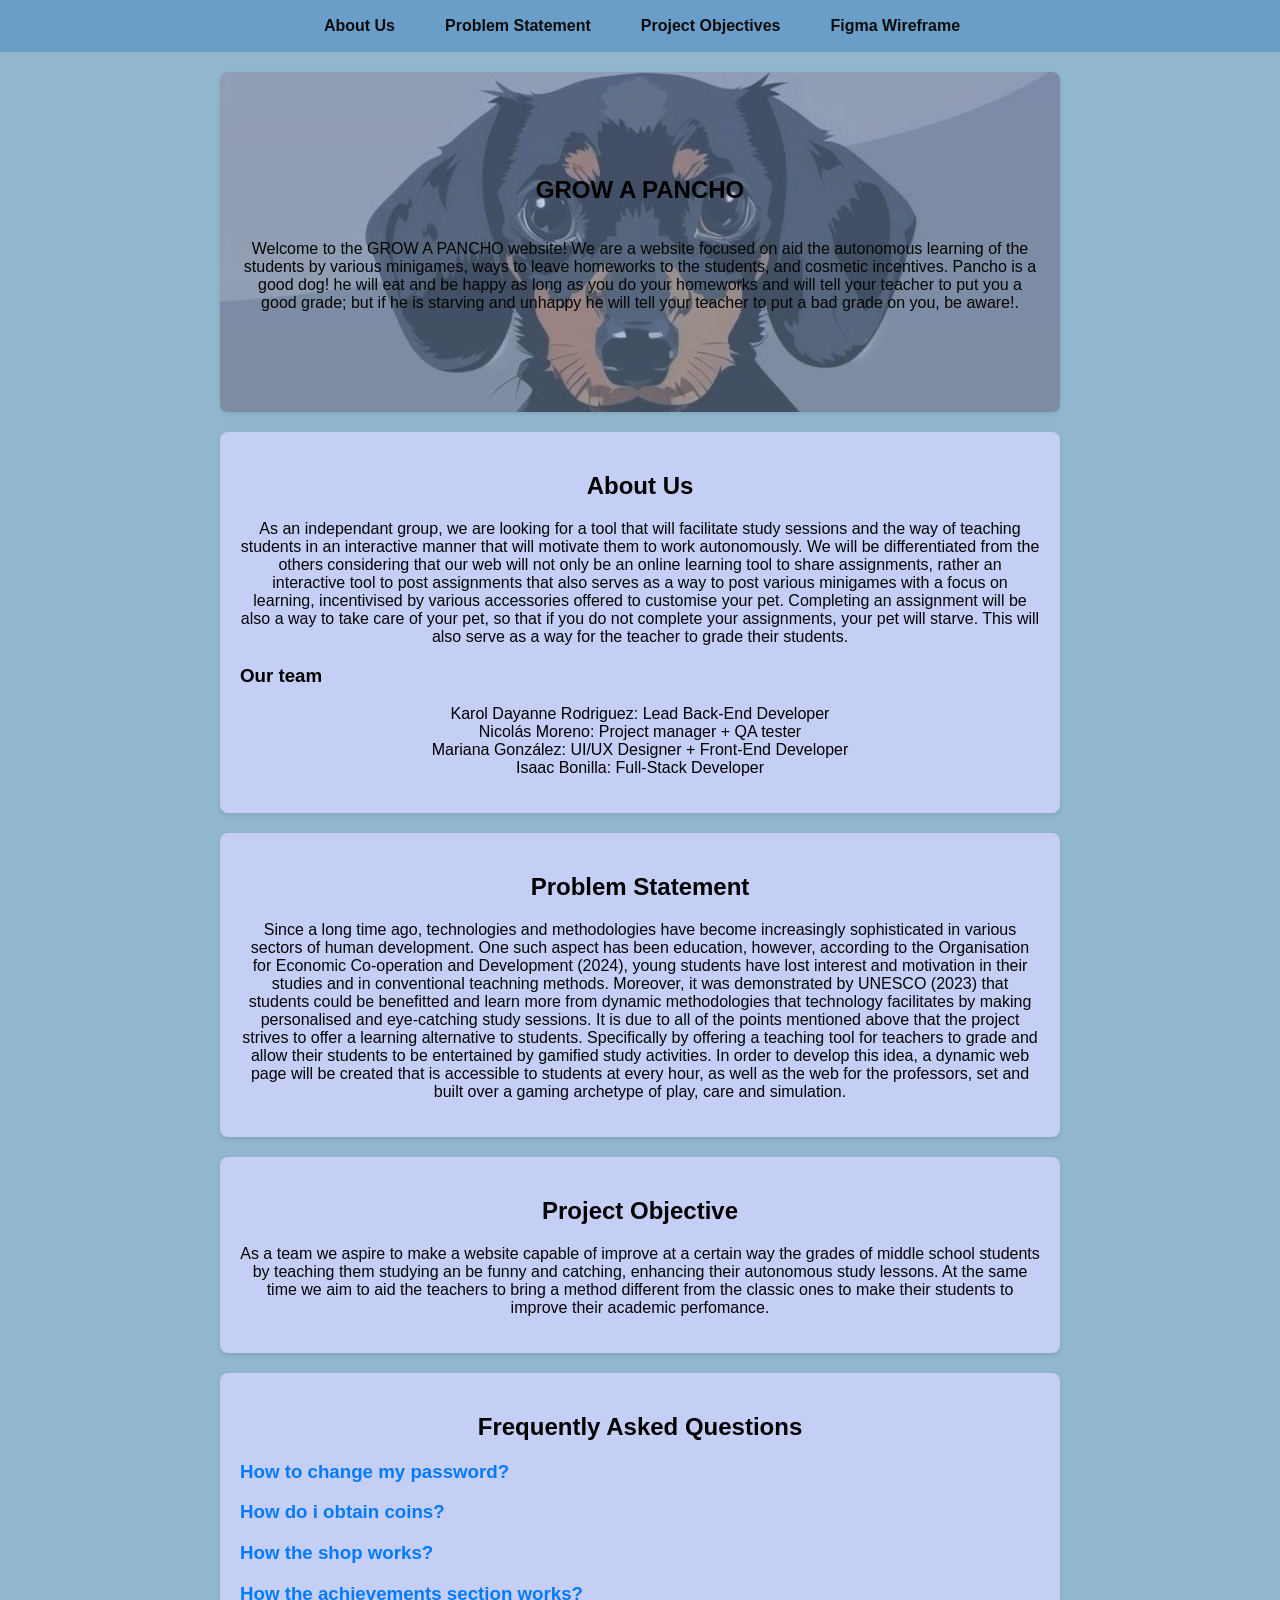
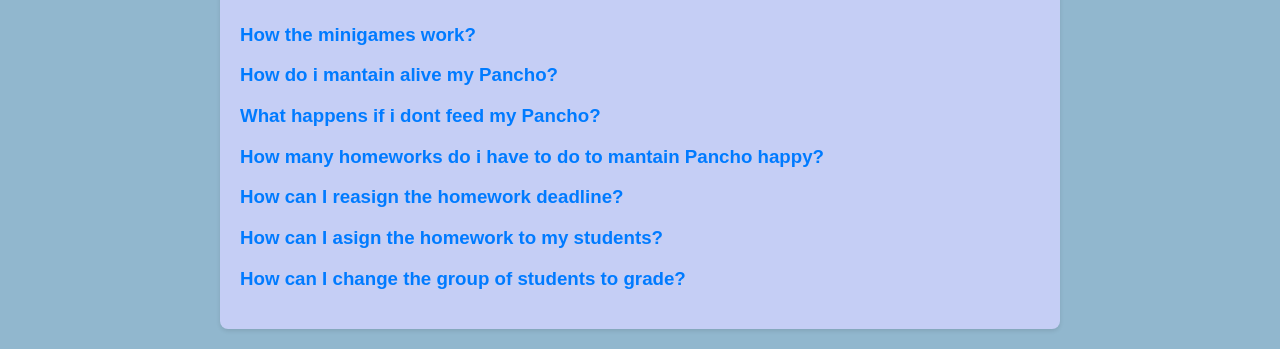
<file: aboutus.html>
<!DOCTYPE html>
<html lang="en">    
    <head>
        <meta charset="UTF-8">
        <meta name="viewport" content="width=device-width, initial-scale=1.0">
        <title>GROW A PANCHO</title>

        <style>
            body {
                font-family: Arial, sans-serif;
                margin: 0;
                padding: 0;
                background-color: #91b7ce;
            }

            h1 {
                text-align: center;
                color: #000000;
            }

            h2{
                text-align: center;
                color: #000000;
            }

            p {
                text-align: center;
                color: #050505;
            }

            ul {
                list-style-type: none;
                padding: 0;
                text-align: center;
            }

            li {
                display: inline-block;
                margin: 0 10px;
            }

            a {
                text-decoration: none;
                color: #007BFF;
            }

            a:hover {
                text-decoration: underline;
            }

            section {
                padding: 20px;
                margin: 20px auto;
                max-width: 800px;
                background-color: #c5cef5;
                border-radius: 8px;
                box-shadow: 0 2px 4px rgba(0, 0, 0, 0.1);
            } 
            
            nav {
                background-color: rgb(106, 158, 201);
                width: 100%;
                padding: 15px 0;
                border: 2px solid rgb(106, 158, 201);
            }

            nav ul {
                display: flex;
                justify-content: center;
                margin: 0;
                gap: 30px;

            }

            nav a {
                text-decoration: none;
                color:rgb(14, 12, 12);
                font-weight: bold;
            }

            nav a:hover {
                text-decoration: underline;
            }

            .hero{
                background-image:
    linear-gradient(rgba(152, 178, 233, 0.4), rgba(152, 183, 223, 0.4)),
    url("images/herooff.jpg");
                background-color:rgb(201, 224, 236);
                background-size: cover;
                background-position: center;
                height: 300px;
                
                display: flex;
                flex-direction: column;
                align-items: center;
                justify-content: center;

                color:rgb(15, 15, 15);
                text-align: center;
            }
            #faq article p {
                    text-align: left;
                    display: none;
                }

                #faq article p:target {
                    display: block;
                }

            /* --- Responsive: tablet (<=1024px) --- */
            @media (max-width: 1024px) {
                section {
                    max-width: 90%;
                }
            }

            /* --- Responsive: tablet/mobile (<=768px) --- */
            @media (max-width: 768px) {
                nav ul {
                    flex-wrap: wrap;
                    gap: 12px;
                    padding: 0 10px;
                }

                .hero {
                    height: auto;
                    padding: 30px 20px;
                }

                .hero h1 {
                    font-size: 1.6rem;
                }

                .hero p {
                    font-size: 0.95rem;
                }

                section {
                    max-width: 92%;
                    padding: 15px;
                    margin: 15px auto;
                }
            }

            /* --- Responsive: mobile (<=480px) --- */
            @media (max-width: 480px) {
                nav ul {
                    flex-direction: column;
                    align-items: center;
                    gap: 8px;
                }

                nav {
                    padding: 10px 0;
                }

                section {
                    max-width: 100%;
                    border-radius: 0;
                }
            }

        </style>
    </head>



        <body>

        <nav>
        <ul>
            <li><a href="#About">About Us</a></li>
            <li><a href="#problematic">Problem Statement</a></li>
            <li><a href="#objectives">Project Objectives</a></li>
            <li><a href="#figma">Figma Wireframe</a></li>
        </ul>
    </nav>

        <section class ="hero">
            <h1>GROW A PANCHO</h1>
            <p>Welcome to the GROW A PANCHO website! We are a website focused on aid the autonomous learning of the students by various minigames, ways to leave homeworks to the students, and cosmetic incentives. Pancho is a good dog! he will eat and be happy as long as you do your homeworks and will tell your teacher to put you a good grade; but if he is starving and unhappy he will tell your teacher to put a bad grade on you, be aware!.</p>
        </section>

        <section id="About">
            <h2>About Us</h2>
            <p>As an independant group, we are looking for a tool that will facilitate 
                study sessions and the way of teaching students in an interactive manner 
                that will motivate them to work autonomously. We will be differentiated 
                from the others considering that our web will not only be an online 
                learning tool to share assignments, rather an interactive tool to post 
                assignments that also serves as a way to post various minigames with a 
                focus on learning, incentivised by various accessories offered to 
                customise your pet. Completing an assignment will be also a way 
                to take care of your pet, so that if you do not complete your assignments, 
                your pet will starve. This will also serve as a way for the teacher to grade their students.</p>
            <h3>Our team</h3>
            <ul>
                <li>Karol Dayanne Rodriguez: Lead Back-End Developer</li><br>
                <li>Nicolás Moreno: Project manager + QA tester</li><br>
                <li>Mariana González: UI/UX Designer + Front-End Developer</li><br>
                <li>Isaac Bonilla: Full-Stack Developer</li>
            </ul>
        </section>

        <section id = "problematic">
            <h2>Problem Statement</h2>
            <p>Since a long time ago, technologies and methodologies have become increasingly sophisticated in various sectors of human development. 
                One such aspect has been education, however, according to the Organisation for Economic Co-operation and Development (2024), 
                young students have lost interest and motivation in their studies and in conventional teachning methods. Moreover, it was demonstrated by UNESCO (2023) 
                that students could be benefitted and learn more from dynamic methodologies that technology facilitates by making personalised and eye-catching study sessions.
                It is due to all of the points mentioned above that the project strives to offer a learning alternative to students. Specifically by offering a teaching tool 
                for teachers to grade and allow their students to be entertained by gamified study activities. In order to develop this idea, a dynamic web page will be created 
                that is accessible to students at every hour, as well as the web for the professors, set and built over a gaming archetype of play, care and simulation.</p>
        </section>

        <section id="objectives">
            <h2>Project Objective</h2>
            <p>As a team we aspire to make a  website capable of improve at a certain way the grades of middle school students by teaching them studying an be funny and catching, 
                enhancing their autonomous study lessons. At the same time we aim to aid the teachers to bring a method different from the classic ones to make their students to 
                improve their academic perfomance.</p>
        </section>

        <section id="faq">
    <h2>Frequently Asked Questions</h2>

    <article>
        <h3>
            <a href="#answer1">How to change my password?</a>
        </h3>

        <p id="answer1">
            On the “PROFILE” section, you will have to enter into the option that says “Change my password” 
            and then it will ask you to digit your previous password to check that it is the correct user of
             the respective account. After the validation, you will have to digit a new password and in the box below 
             it will tell you to write the password again in case you commit a spelling mistake. Dont abandon your Pancho, so take care of your password.<br> <br>
            <a href="#faq">Close</a>
        </p>
        
    </article>

    <article>
        <h3>
            <a href="#answer2">How do i obtain coins?</a>
        </h3>

        <p id="answer2">
            You can obtain various amounts of coins just by playing the different minigames the website offers. By each minigame completed you will receive +5 coins, to play the minigames you can go to the page where do you have the Pancho and click the button that says minigames.<br><br>
            <a href="#faq">Close</a>
        </p>
    </article>
    <article>
        <h3>
            <a href="#answer3">How the shop works?</a>
        </h3>

        <p id="answer3">
            You can spend your coins in this shop, to acces it you can go to the page where is your Pancho and then click the button that says "Cosmetic shop". There you will be able to buy any available cosmetic to put it on your Pancho, Pancho would appreciate your fashion sense.<br><br>
            <a href="#faq">Close</a>
        </p>
    </article>
    <article>
        <h3>
            <a href="#answer4">How the achievements section works?</a>
        </h3>

        <p id="answer4">
            You will be achievieng some achievements just by completing the homeworks and playing the minigames. This achievements will record your progress trhough your journey with Pancho, and when you complete the 100% of the progress this will give you +10 coins. Each achievement will focus on something different, some are you to complete a certain number of minigames, other for you to complete most of your homeworks, and others are for completing with a perfect grade your homeworks. Make yourself rich by showing how smart you are.<br><br>
            <a href="#faq">Close</a>
        </p>
    </article>
    <article>
        <h3>
            <a href="#answer5">How the minigames work?</a>
        </h3>

        <p id="answer5">
            The minigames are some events where you can play to obtain coins. These are very short in order you can complete them anytime you want, and will focus on aid your study by being academic minigames. These minigames can be various, going since "find the pair" memory game, some quick quiz, match the concept between others, make sure yourself to make Pancho fell bonita.<br><br>
            <a href="#faq">Close</a>
        </p>
    </article>
    <article>
        <h3>
            <a href="#answer6">How do i mantain alive my Pancho?</a>
        </h3>

        <p id="answer6">
            Pancho is a very sensitive animal, and one with a great responsibility sense on it. It will only feed himself if you complete your obligatory homeworks, the happines and hunger meter on Pancho will indicate your grade, so dont forget to complete your homeworks. Pancho also will feed depending on the score you get in the homework. You can acces to your homeworks by entering to the button that says "Feed Pancho" in the page where your Pancho is.<br><br>
            <a href="#faq">Close</a>
        </p>
    </article>
    <article>
        <h3>
            <a href="#answer7">What happens if i dont feed my Pancho?</a>
        </h3>

        <p id="answer7">
            If you dont feed Pancho whit enough homeworks done, then shamely Pancho will have a very very long sleep due to the starving. When this happens your teacher will not be happy and will grade you with a bad score, Pancho's hunger meter will restart each academic semester. So dont let the poor Pancho starving.<br><br>
            <a href="#faq">Close</a>
        </p>
    </article>
    <article>
        <h3>
            <a href="#answer8">How many homeworks do i have to do to mantain Pancho happy?</a>
        </h3>

        <p id="answer8">
            The amount of homeworks depends merely on your teacher, because he is who create and add the assignments to the website. So be sure to ask frequently your teachers when you have to handle the homework.<br><br>
            <a href="#faq">Close</a>
        </p>
    </article>
    <article>
        <h3>
            <a href="#answer9">How can I reasign the homework deadline?</a>
        </h3>

        <p id="answer9">
            In case you are a teacher, you can reasign the homeworks deadlin just by entering in the "Assignments" button on the dog park section, there you will have the homeworks you have asigned, and next to it will be a box that says "Reasign", you click in there, and then change your students deadlines.<br><br>
            <a href="#faq">Close</a>
        </p>
    </article>
    <article>
        <h3>
            <a href="#answer10">How can I asign the homework to my students?</a>
        </h3>

        <p id="answer10">
            In case you are a teacher, you can asign homeworks just by entering in the "Assignments" button on the dog park section, there you will have the homeworks you have already asigned and their deadline, on the top will be a blue button that says "Asign homework" where you can put the specifications and the required resources for the students to complete the homework. The website will not create the homework for you, but will help you receive all the homeworks like documents or images.<br><br>
            <a href="#faq">Close</a>
        </p>
    </article>
    <article>
        <h3>
            <a href="#answer11">How can I change the group of students to grade?</a>
        </h3>

        <p id="answer11">
            In case you are a teacher, you can change your group of students just by entering in the "Group" button on the dog park section, there you will have a list of all the groups you have, each group is named by you. When you change of group, you can see the Pancho of each student, and also the homeworks of thar group in specific.<br><br>
            <a href="#faq">Close</a>
        </p>
    </article>
        </section>
        
    </body>
</html>
</file>
